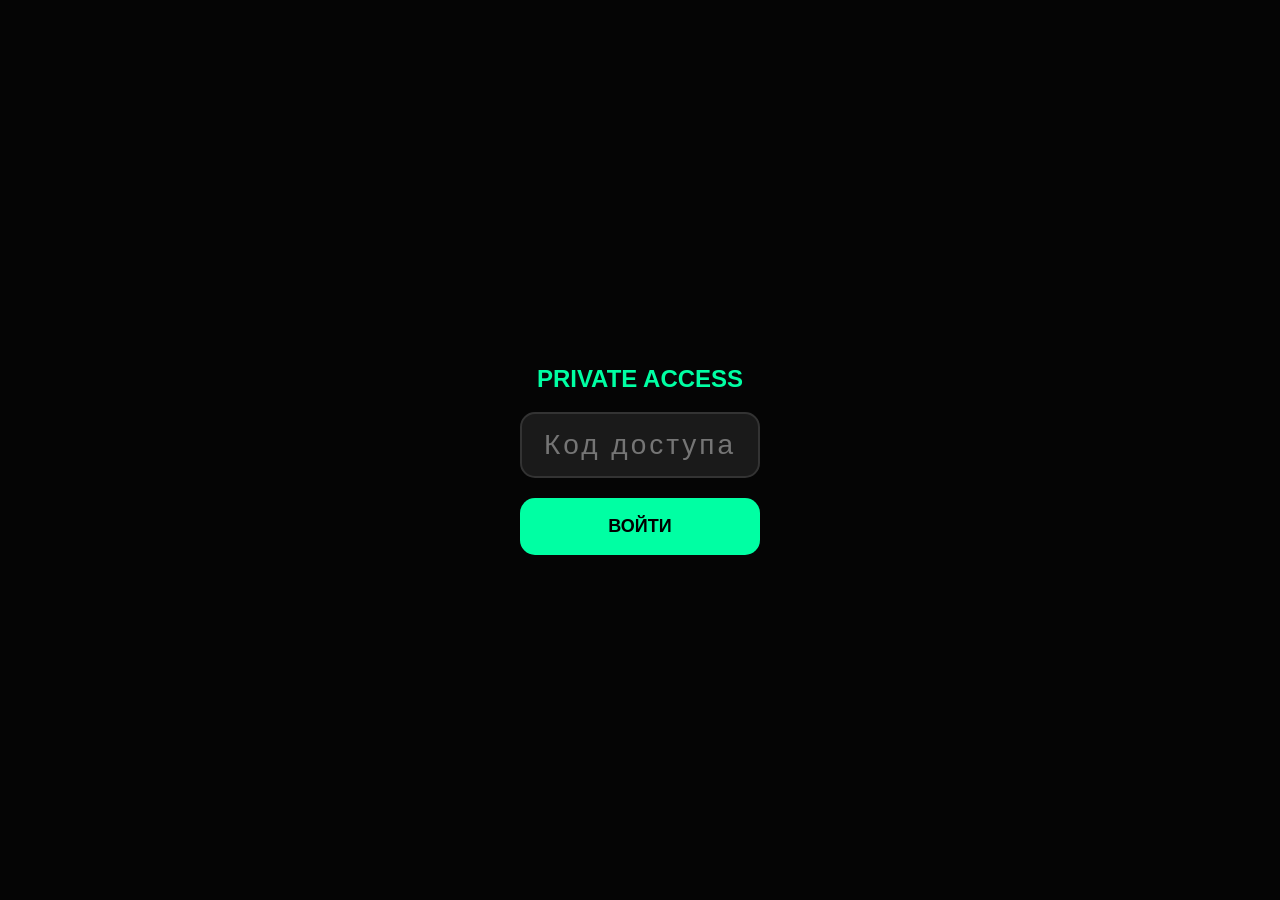
<file: lk.html>
<!DOCTYPE html>
<html lang="ru">
<head>
    <meta charset="UTF-8">
    <meta name="viewport" content="width=device-width, initial-scale=1.0, maximum-scale=1.0, user-scalable=no">
    <meta name="mobile-web-app-capable" content="yes">
    <meta name="apple-mobile-web-app-status-bar-style" content="black">
    <link rel="apple-touch-icon" href="https://media.giphy.com/media/v1.Y2lkPTc5MGI3NjExNHJndXljZ3R6Z3R6Z3R6Z3R6Z3R6Z3R6Z3R6Z3R6Z3R6JmVwPXYxX2ludGVybmFsX2dpZl9ieV9pZCZjdD1n/Ka07O2sKhUCp5tIjx7/giphy.gif">
    <title>Private Hub</title>
    <style>
        :root { --bg: #050505; --card: #121212; --accent: #00ffa3; --text: #ffffff; }
        body { background: var(--bg); color: var(--text); font-family: sans-serif; margin: 0; padding-bottom: 100px; }

        /* ЭКРАН ПАРОЛЯ */
        #lock-screen {
            position: fixed; top:0; left:0; width:100%; height:100%;
            background: var(--bg); z-index: 10000;
            display: flex; flex-direction: column; align-items: center; justify-content: center;
        }
        .pin-input {
            background: #1a1a1a; border: 2px solid #333; color: var(--accent);
            font-size: 28px; text-align: center; width: 240px; padding: 15px;
            border-radius: 15px; letter-spacing: 3px; margin-bottom: 20px; outline: none;
        }

        #main-wrapper { display: none; }
        .page { display: none; padding: 20px; animation: fadeIn 0.3s ease; }
        .page.active { display: block; }
        @keyframes fadeIn { from { opacity: 0; } to { opacity: 1; } }

        .card { background: var(--card); border-radius: 20px; padding: 15px; margin-bottom: 15px; border: 1px solid #222; position: relative; }
        input, textarea { width: 100%; background: #1a1a1a; border: 1px solid #333; color: white; padding: 15px; border-radius: 12px; margin-bottom: 10px; box-sizing: border-box; font-size: 16px; }
        .btn-main { width: 100%; background: var(--accent); color: black; border: none; padding: 18px; border-radius: 15px; font-weight: bold; font-size: 18px; }

        .nav { position: fixed; bottom: 0; width: 100%; height: 80px; background: rgba(10,10,10,0.95); backdrop-filter: blur(15px); display: flex; border-top: 1px solid #333; z-index: 1000; }
        .nav-btn { flex: 1; display: flex; flex-direction: column; align-items: center; justify-content: center; color: #555; text-decoration: none; font-size: 11px; }
        .nav-btn.active { color: var(--accent); }
        .nav-icon { font-size: 24px; margin-bottom: 4px; }
        
        #toast { position: fixed; top: 20px; left: 50%; transform: translateX(-50%); background: var(--accent); color: black; padding: 10px 25px; border-radius: 30px; font-weight: bold; display: none; z-index: 2000; }
    </style>
</head>
<body>

    <div id="lock-screen">
        <h2 style="color: var(--accent)">PRIVATE ACCESS</h2>
        <input type="password" id="pin" class="pin-input" inputmode="numeric" maxlength="8" placeholder="Код доступа">
        <button class="btn-main" style="width: 240px" onclick="checkPin()">ВОЙТИ</button>
        <p id="error" style="color: #ff4444; margin-top: 15px; display: none;">Неверный код!</p>
    </div>

    <div id="main-wrapper">
        <div id="toast">Готово!</div>

        <div id="p-base" class="page active">
            <div style="display:flex; justify-content:space-between; align-items:center; margin-bottom:20px;">
                <h1 style="margin:0">База</h1>
                <button onclick="copyAll()" style="color:var(--accent); background:none; border:none; font-weight:bold;">Копировать всё</button>
            </div>
            <div id="list"></div>
        </div>

        <div id="p-info" class="page">
            <h1>Инфо-Лист</h1>
            <div class="card">
                <textarea id="info-val" rows="18" placeholder="Любой текст здесь..." oninput="saveInfo()"></textarea>
                <button class="btn-main" onclick="copyInfo()">Копировать текст</button>
            </div>
        </div>

        <div id="p-new" class="page">
            <h1>Новая запись</h1>
            <div class="card">
                <input type="text" id="nt" placeholder="Название">
                <textarea id="nd" rows="6" placeholder="Текст заметки..."></textarea>
                <button class="btn-main" onclick="add()">СОХРАНИТЬ</button>
            </div>
        </div>

        <nav class="nav">
            <div class="nav-btn active" onclick="go('base', this)"><span class="nav-icon">📁</span>База</div>
            <div class="nav-btn" onclick="go('info', this)"><span class="nav-icon">📄</span>Инфо</div>
            <div class="nav-btn" onclick="go('new', this)"><span class="nav-icon">➕</span>Добавить</div>
        </nav>
    </div>

<script>
    // ТВОЙ НОВЫЙ ПАРОЛЬ
    const PASS = "12051205";

    function checkPin() {
        if(document.getElementById('pin').value === PASS) {
            document.getElementById('lock-screen').style.display = 'none';
            document.getElementById('main-wrapper').style.display = 'block';
            draw();
        } else {
            document.getElementById('error').style.display = 'block';
            document.getElementById('pin').value = '';
        }
    }

    let db = JSON.parse(localStorage.getItem('gh_db')) || [];

    function go(id, el) {
        document.querySelectorAll('.page').forEach(p => p.classList.remove('active'));
        document.querySelectorAll('.nav-btn').forEach(b => b.classList.remove('active'));
        document.getElementById('p-' + id).classList.add('active');
        el.classList.add('active');
        window.scrollTo(0,0);
    }

    function copy(txt) {
        navigator.clipboard.writeText(txt).then(() => {
            const t = document.getElementById('toast');
            t.style.display = 'block';
            setTimeout(() => t.style.display = 'none', 1500);
        });
    }

    function add() {
        const t = document.getElementById('nt').value;
        const d = document.getElementById('nd').value;
        if(t && d) {
            db.unshift({t, d});
            localStorage.setItem('gh_db', JSON.stringify(db));
            location.reload();
        }
    }

    function draw() {
        const list = document.getElementById('list');
        list.innerHTML = db.length ? db.map((n, i) => `
            <div class="card">
                <div style="font-weight:bold; margin-bottom:8px; color:var(--accent); font-size:18px;">${n.t}</div>
                <div style="color:#ccc; font-size:14px; margin-bottom:15px; white-space:pre-wrap;">${n.d}</div>
                <div style="display:flex; gap:10px;">
                   <button onclick="copy('${n.d.replace(/\n/g, ' ')}')" style="background:#222; color:var(--accent); border:none; padding:10px 15px; border-radius:10px; font-weight:bold;">Копировать</button>
                   <button onclick="del(${i})" style="background:none; border:none; color:#555; margin-left:auto;">Удалить</button>
                </div>
            </div>
        `).join('') : '<p style="text-align:center; color:#444;">Записей нет</p>';
    }

    function del(i) { if(confirm("Удалить?")) { db.splice(i,1); localStorage.setItem('gh_db', JSON.stringify(db)); draw(); } }
    function saveInfo() { localStorage.setItem('gh_info', document.getElementById('info-val').value); }
    function copyInfo() { copy(document.getElementById('info-val').value); }
    function copyAll() { copy(db.map(n => n.t + ':\n' + n.d).join('\n\n')); }

    document.getElementById('info-val').value = localStorage.getItem('gh_info') || "";
</script>
</body>
</html>
</file>
